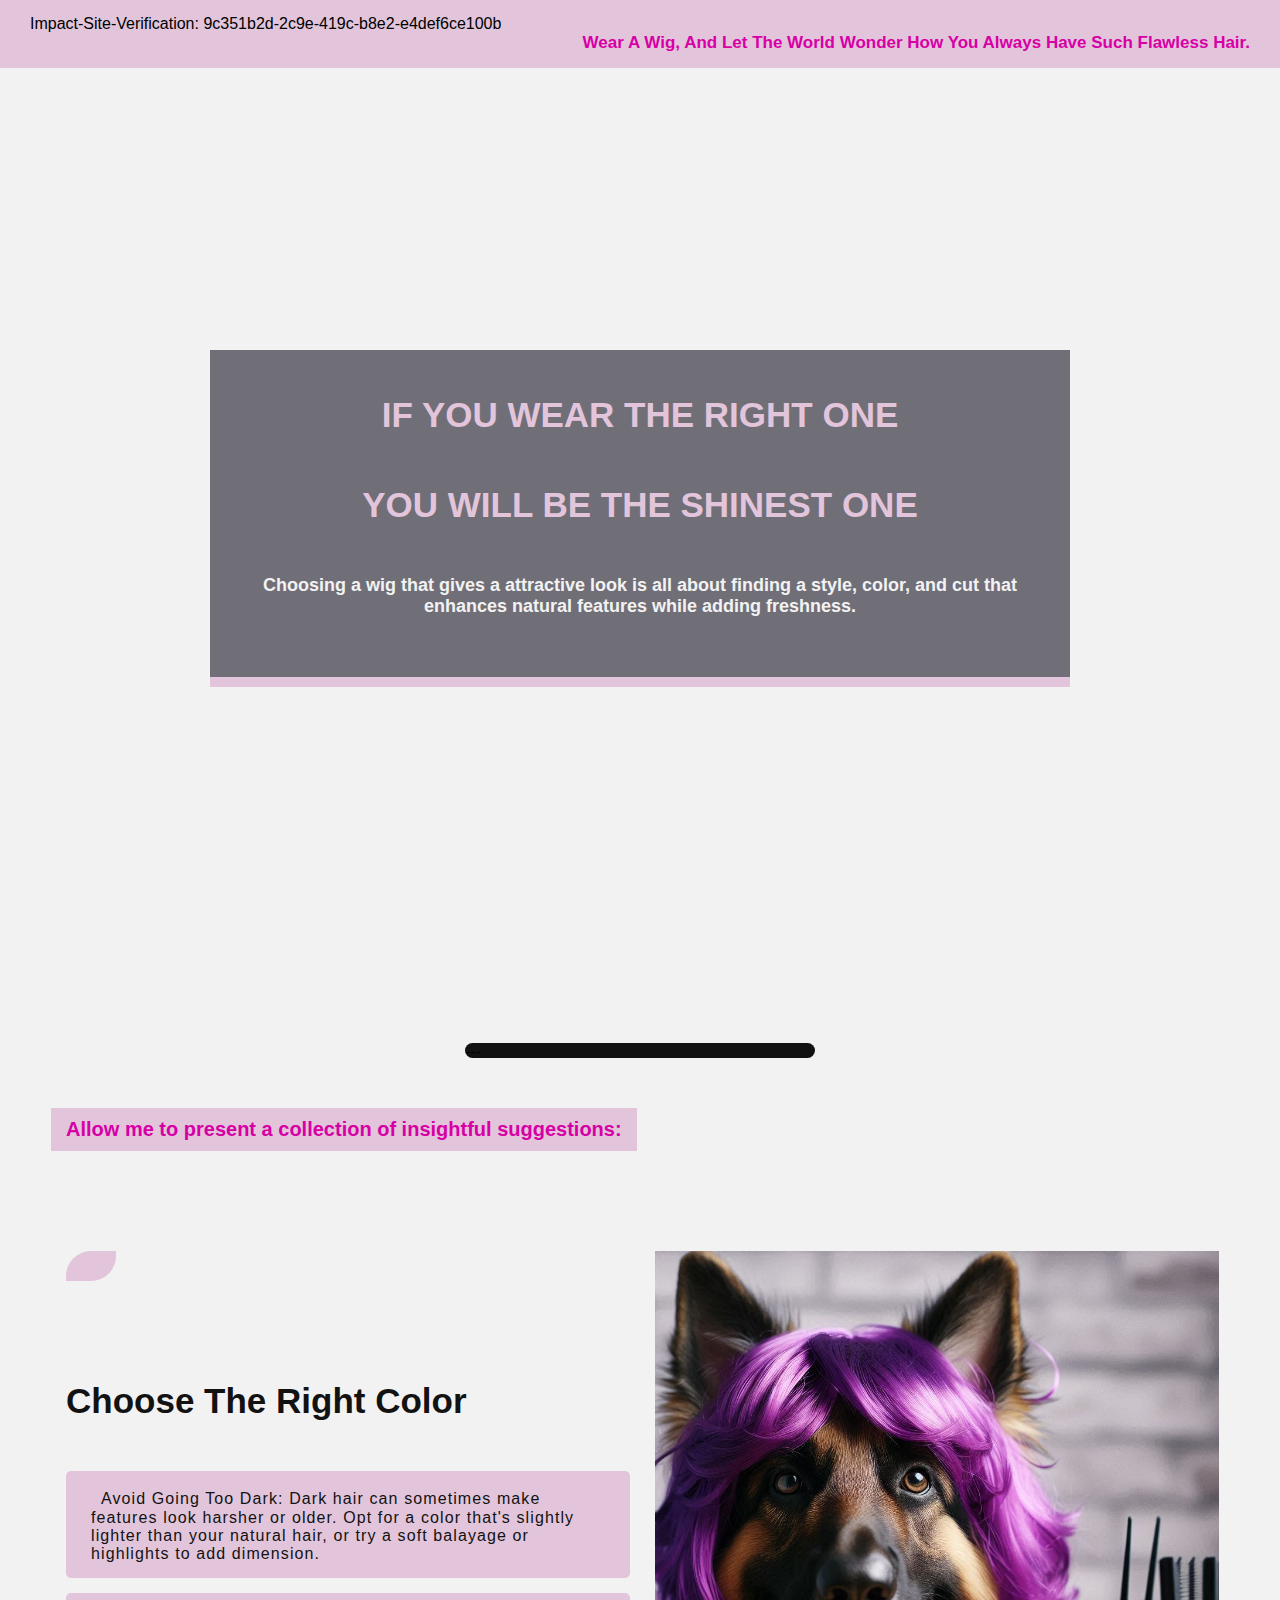
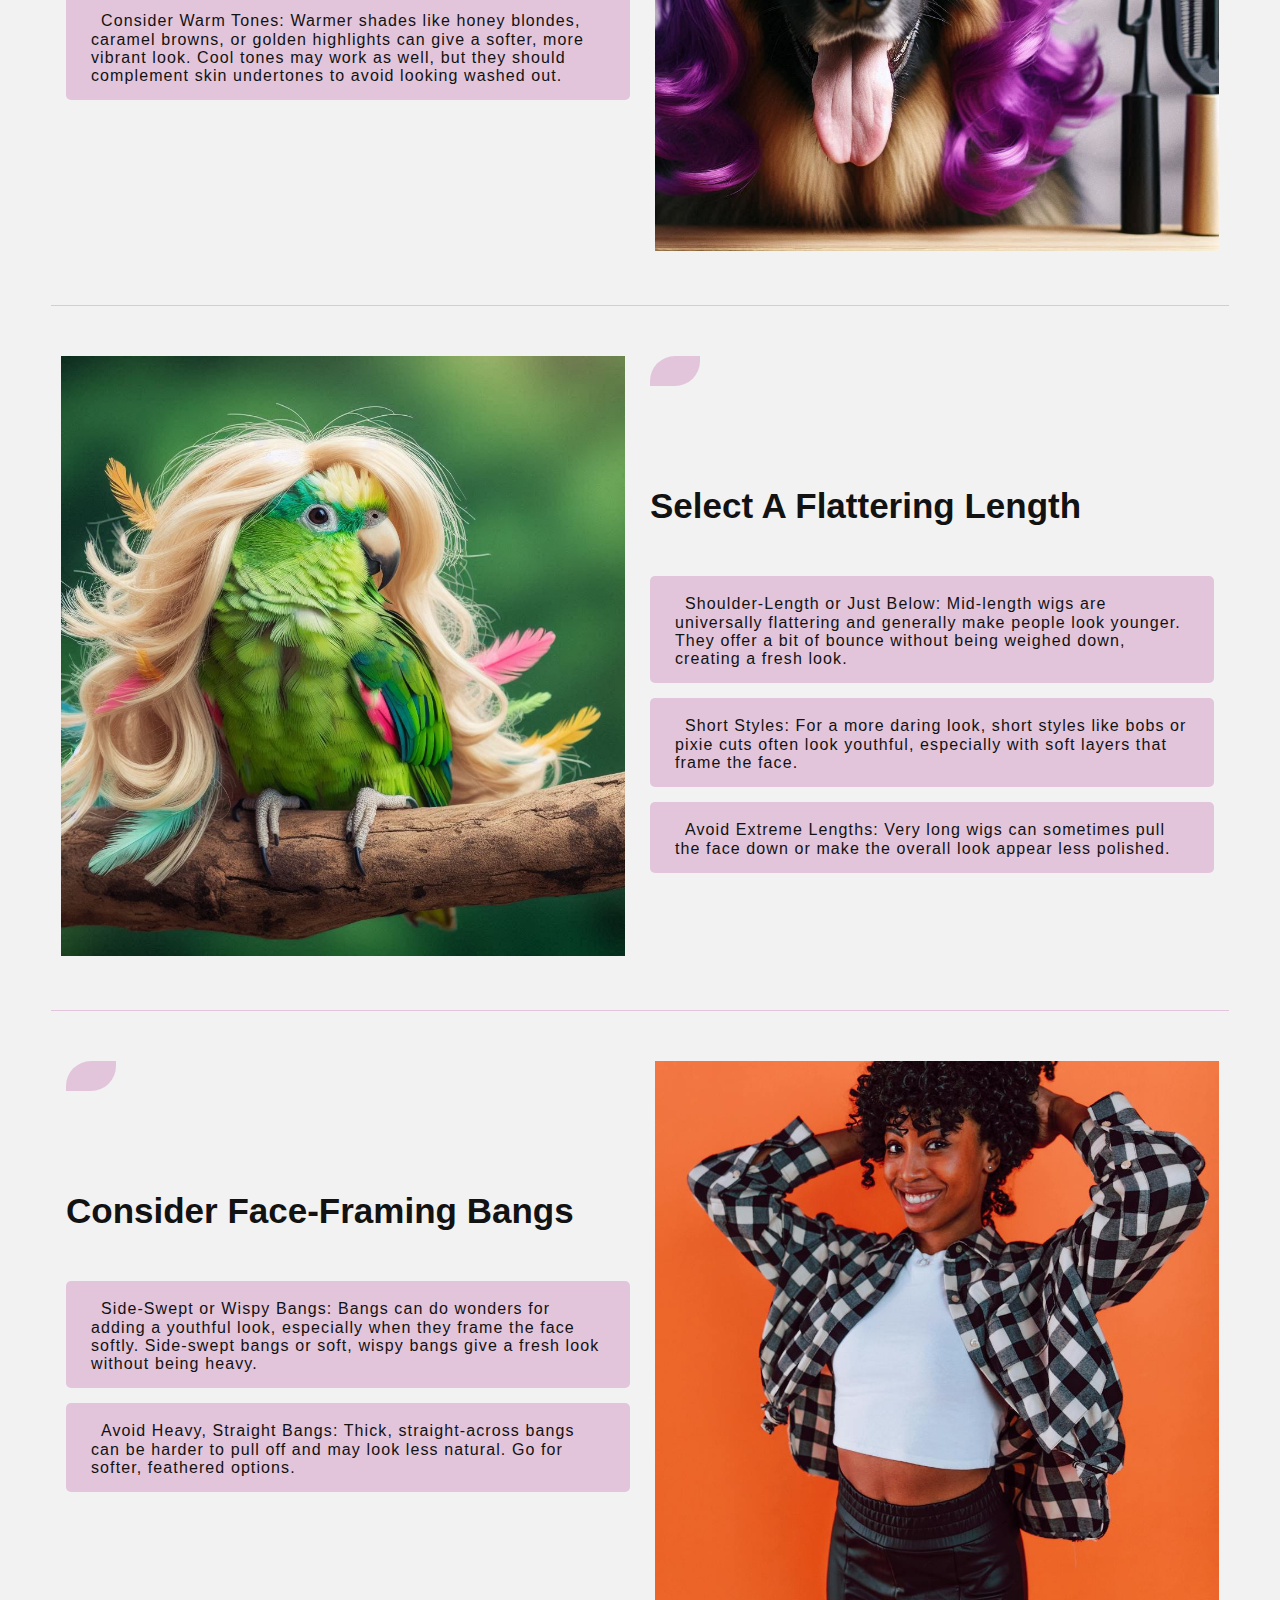
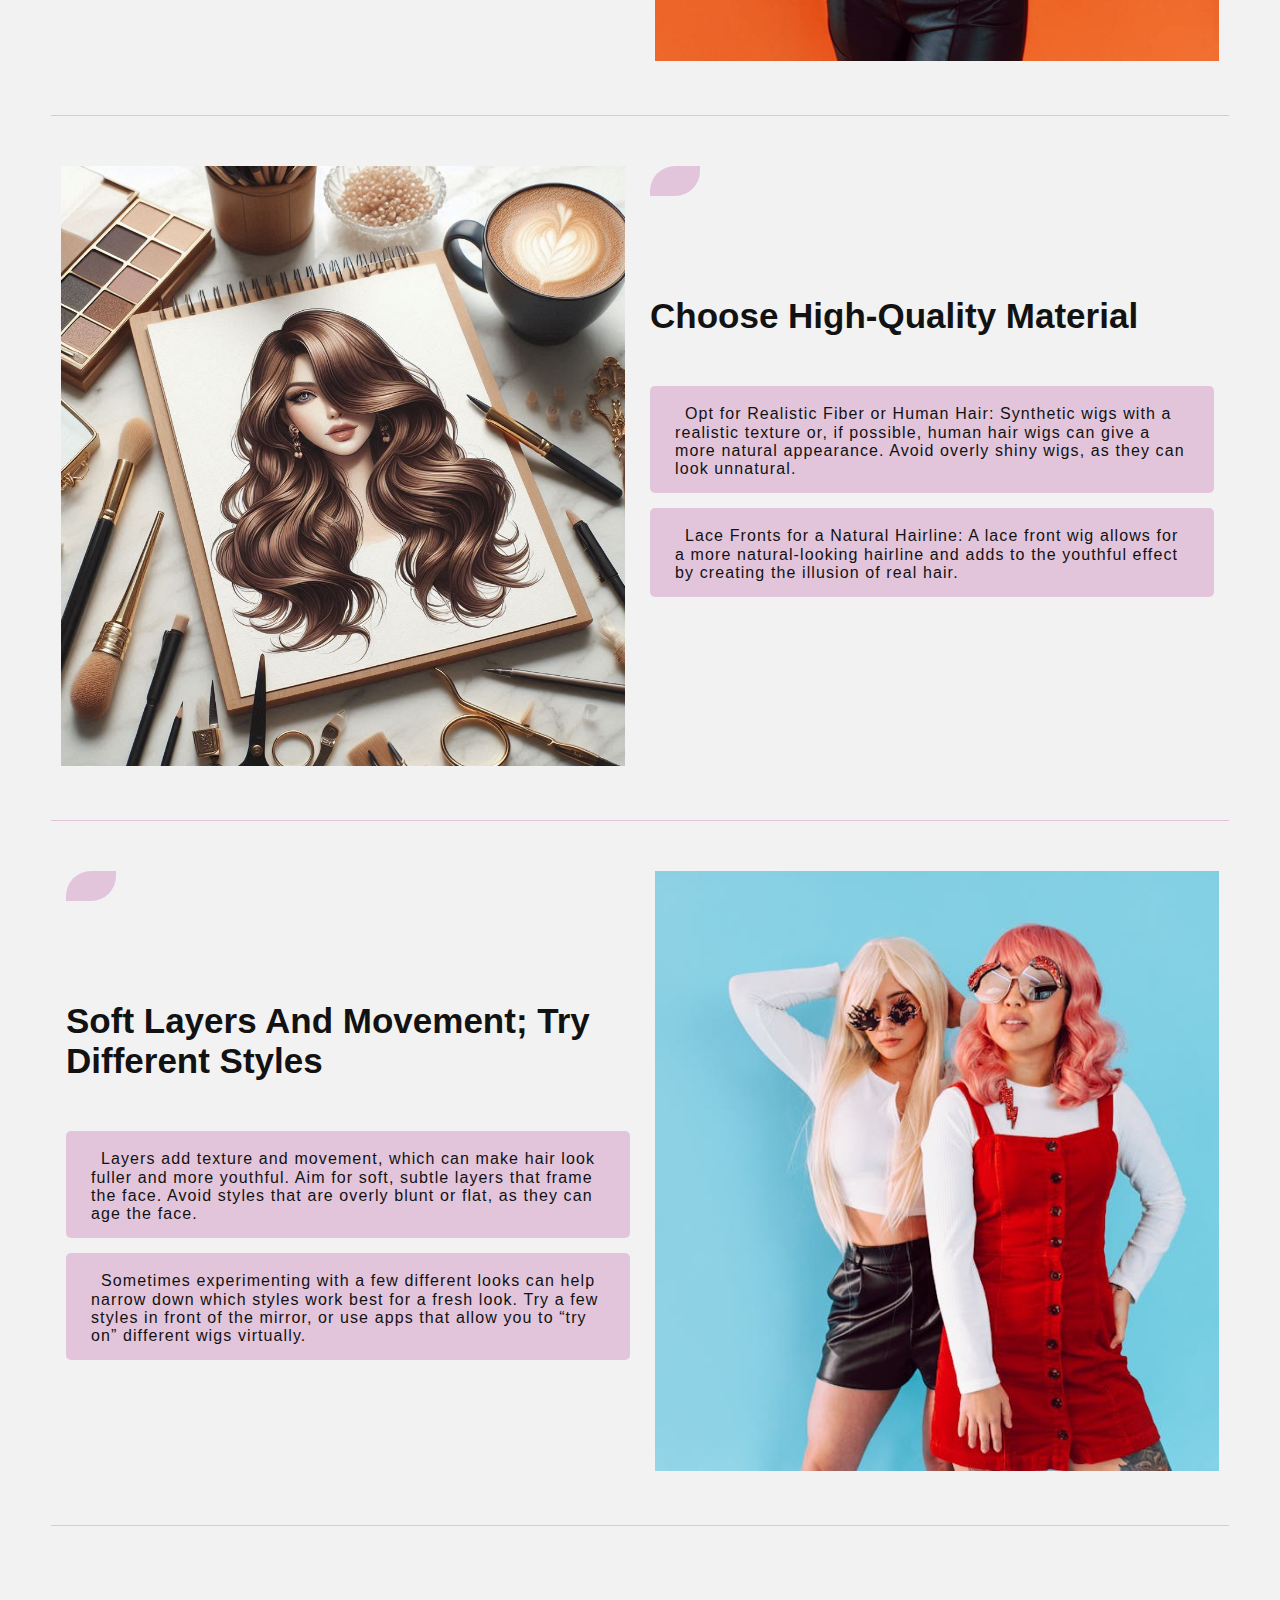
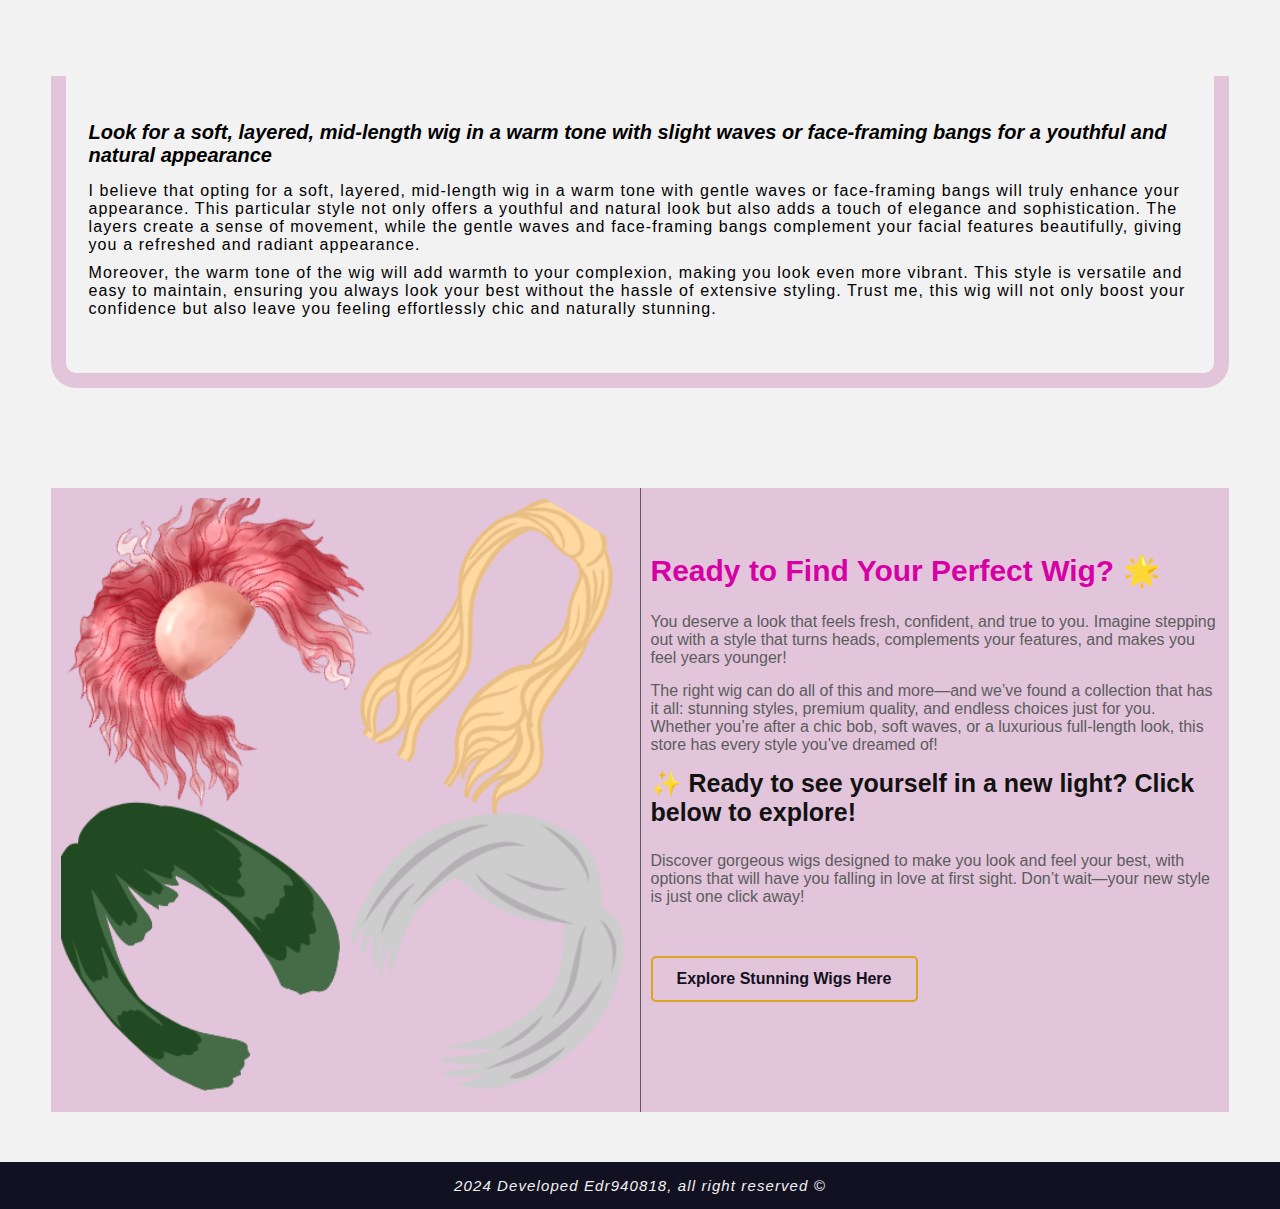
<file: index.html>
<!DOCTYPE html>
<html lang="en">
<head>
    <meta charset="UTF-8">
    <meta name="viewport" content="width=device-width, initial-scale=1.0">
    <meta name='impact-site-verification' value='9c351b2d-2c9e-419c-b8e2-e4def6ce100b'>
    <link rel="stylesheet" href="https://cdnjs.cloudflare.com/ajax/libs/font-awesome/6.6.0/css/all.min.css" integrity="sha512-Kc323vGBEqzTmouAECnVceyQqyqdsSiqLQISBL29aUW4U/M7pSPA/gEUZQqv1cwx4OnYxTxve5UMg5GT6L4JJg==" crossorigin="anonymous" referrerpolicy="no-referrer" />
    <link rel="icon" href="./assets/wigPlogo.png">
    <link rel="stylesheet" href="./src/style.css">
    <title>
        Wear a wig, and let the world wonder how you always have such flawless hair.
    </title>
</head>
<body>
    <section class="topbar">
        Impact-Site-Verification: 9c351b2d-2c9e-419c-b8e2-e4def6ce100b
        <p>Wear a wig, and let the world wonder how you always have such flawless hair.</p>
    </section>

    <section class="banner">
        <article class="banner-contetnt">
            <h1>if you wear the right one</h1>
            <i class="fa-solid fa-down-long"></i>
            <h1>you will be the shinest one</h1>
            <p>Choosing a wig that gives a attractive look is all about finding a style, color, and cut that enhances natural features while adding freshness. </p>
        </article>
    </section>

    <section class="posts">
        <div class="pt-line">---</div>

        <header class="posts-header">
            <h4>Allow me to present a collection of insightful suggestions:</h4>
        </header>

        <div class="posts-list">
            <div class="post-box">
                <article class="post-content">
                    <div class="post-content-icon">
                        <i class="fa-solid fa-fan"></i>
                    </div>
                    <h2>Choose the Right Color</h2>
                    <p><i class="fa-solid fa-tag"></i> Avoid Going Too Dark: Dark hair can sometimes make features look harsher or older. Opt for a color that's slightly lighter than your natural hair, or try a soft balayage or highlights to add dimension.</p>
                    <p><i class="fa-solid fa-tag"></i> Consider Warm Tones: Warmer shades like honey blondes, caramel browns, or golden highlights can give a softer, more vibrant look. Cool tones may work as well, but they should complement skin undertones to avoid looking washed out.</p>
                </article>
                <div class="post-poster">
                    <img src="./assets/post02.jpeg" alt="post-poster">
                </div>
            </div>

            <div class="post-box reserve">
                <article class="post-content">
                    <div class="post-content-icon">
                        <i class="fa-solid fa-fan"></i>
                    </div>
                    <h2>Select a Flattering Length</h2>
                    <p><i class="fa-solid fa-tag"></i> Shoulder-Length or Just Below: Mid-length wigs are universally flattering and generally make people look younger. They offer a bit of bounce without being weighed down, creating a fresh look.</p>
                    <p><i class="fa-solid fa-tag"></i> Short Styles: For a more daring look, short styles like bobs or pixie cuts often look youthful, especially with soft layers that frame the face.</p>
                    <p><i class="fa-solid fa-tag"></i> Avoid Extreme Lengths: Very long wigs can sometimes pull the face down or make the overall look appear less polished.</p>
                </article>
                <div class="post-poster">
                    <img src="./assets/post04.jpeg" alt="post-poster">
                </div>
            </div>

            <div class="post-box">
                <article class="post-content">
                    <div class="post-content-icon">
                        <i class="fa-solid fa-fan"></i>
                    </div>
                    <h2>Consider Face-Framing Bangs</h2>
                    <p><i class="fa-solid fa-tag"></i> Side-Swept or Wispy Bangs: Bangs can do wonders for adding a youthful look, especially when they frame the face softly. Side-swept bangs or soft, wispy bangs give a fresh look without being heavy.</p>
                    <p><i class="fa-solid fa-tag"></i> Avoid Heavy, Straight Bangs: Thick, straight-across bangs can be harder to pull off and may look less natural. Go for softer, feathered options.</p>
                </article>
                <div class="post-poster">
                    <img src="./assets/post03.jpg" alt="post-poster">
                </div>
            </div>

            <div class="post-box reserve">
                <article class="post-content">
                    <div class="post-content-icon">
                        <i class="fa-solid fa-fan"></i>
                    </div>
                    <h2>Choose High-Quality Material</h2>
                    <p><i class="fa-solid fa-tag"></i> Opt for Realistic Fiber or Human Hair: Synthetic wigs with a realistic texture or, if possible, human hair wigs can give a more natural appearance. Avoid overly shiny wigs, as they can look unnatural.</p>
                    <p><i class="fa-solid fa-tag"></i> Lace Fronts for a Natural Hairline: A lace front wig allows for a more natural-looking hairline and adds to the youthful effect by creating the illusion of real hair.</p>
                </article>
                <div class="post-poster">
                    <img src="./assets/post01.jpeg" alt="post-poster">
                </div>
            </div>

            <div class="post-box">
                <article class="post-content">
                    <div class="post-content-icon">
                        <i class="fa-solid fa-fan"></i>
                    </div>
                    <h2>Soft Layers and Movement; Try Different Styles</h2>
                    <p><i class="fa-solid fa-tag"></i> Layers add texture and movement, which can make hair look fuller and more youthful. Aim for soft, subtle layers that frame the face. Avoid styles that are overly blunt or flat, as they can age the face.</p>
                    <p><i class="fa-solid fa-tag"></i> Sometimes experimenting with a few different looks can help narrow down which styles work best for a fresh look. Try a few styles in front of the mirror, or use apps that allow you to “try on” different wigs virtually.</p>
                </article>
                <div class="post-poster">
                    <img src="./assets/post05.jpg" alt="post-poster">
                </div>
            </div>
        </div>
    </section>

    <section class="summary">
        <div class="sum-wrapper">
            <i class="fa-solid fa-tree"></i>

            <h4> Look for a soft, layered, mid-length wig in a warm tone with slight waves or face-framing bangs for a youthful and natural appearance</h4>

            <p>I believe that opting for a soft, layered, mid-length wig in a warm tone with gentle waves or face-framing bangs will truly enhance your appearance. This particular style not only offers a youthful and natural look but also adds a touch of elegance and sophistication. The layers create a sense of movement, while the gentle waves and face-framing bangs complement your facial features beautifully, giving you a refreshed and radiant appearance.</p>

            <p>Moreover, the warm tone of the wig will add warmth to your complexion, making you look even more vibrant. This style is versatile and easy to maintain, ensuring you always look your best without the hassle of extensive styling. Trust me, this wig will not only boost your confidence but also leave you feeling effortlessly chic and naturally stunning.</p>

        </div>
    </section>

    <section class="promote">
        <div class="promote-box">
            <div class="promote-img">
                <img src="./assets/wigPromote.png" alt="wigs">
            </div>
            <div class="promote-content">
                <h1>Ready to Find Your Perfect Wig? 🌟</h1>
                <p>You deserve a look that feels fresh, confident, and true to you. Imagine stepping out with a style that turns heads, complements your features, and makes you feel years younger!</p>
                <p>The right wig can do all of this and more—and we’ve found a collection that has it all: stunning styles, premium quality, and endless choices just for you. Whether you’re after a chic bob, soft waves, or a luxurious full-length look, this store has every style you’ve dreamed of!</p>
                <h2>✨ Ready to see yourself in a new light? Click below to explore!</h2>
                <p>Discover gorgeous wigs designed to make you look and feel your best, with options that will have you falling in love at first sight. Don’t wait—your new style is just one click away!</p>
                <a href="/">Explore Stunning Wigs Here</a>
            </div>
        </div>
    </section>

    <footer class="footer">
        <p>2024 Developed Edr940818, all right reserved &copy;</p>
    </footer>
</body>
</html>
</file>
<file: src/style.css>
*{
    margin: 0;
    padding: 0;
    box-sizing: border-box;
    text-decoration: none;
    color: inherit;
}

body{
    background-color: #f2f2f2;
    font-family: sans-serif;
}

.topbar{
    width: 100%;
    padding: 15px 30px;
    background-color: #e2c5db;
}

.topbar p{
    font-size: 17px;
    font-weight: 600;
    color: #d700a5;
    text-align: end;
    text-transform: capitalize;
}

.banner{
    width: 100%;
    min-height: 100vh;
    margin-bottom: 50px;
    background-image: url('https://images.pexels.com/photos/4724468/pexels-photo-4724468.jpeg?auto=compress&cs=tinysrgb&w=1260&h=750&dpr=1');
    background-size: cover;
    background-position: center;
    background-attachment: fixed;
    display: flex;
    align-items: center;
    justify-content: center;
}

.banner-contetnt{
    max-width: 860px;
    width: 100%;
    border-bottom: 10px solid #e2c5db;
    padding: 45px;
    background-color: #12112195;
    display: flex;
    flex-direction: column;
    align-items: center;
}

.banner-contetnt h1{
    font-size: 35px;
    text-transform: uppercase;
    font-weight: 800;
    color: #e2c5db;
    text-align: center;
}

.banner-contetnt i{
    font-size: 45px;
    color: #f2f2f2;
    margin: 25px 0;
}

.banner-contetnt p{
    font-size: 18px;
    color: #f2f2f2;
    padding-top: 50px;
    padding-bottom: 15px;
    text-align: center;
    font-weight: 600;
}

@media (max-width: 860px) {
    
    .banner{
        padding: 0 10px;
    }
    .banner-contetnt{
        padding: 20px;
    }

    .banner-contetnt h1{
        font-size: 30px;
    }

    .banner-contetnt i{
        font-size: 40px;
    }
}

.posts{
    width: 100%;
    padding-top: 25px;
}

.pt-line{
    width: 350px;
    height: 15px;
    background-color: #121212;
    margin: 0 auto;
    border-radius: 25px;
}

.posts-header{
    max-width: 1178px;
    width: 100%;
    margin: 0 auto;
    padding: 50px 0;
}

.posts-header h4{
    width: fit-content;
    font-size: 20px;
    color: #d700a5;
    padding: 10px 15px;
    background-color: #e2c5db;
}

.posts-list{
    max-width: 1178px;
    width: 100%;
    margin: 0 auto;
    padding: 50px 0;
}

.post-box{
    width: 100%;
    margin-bottom: 50px;
    padding-bottom: 50px;
    border-bottom: 1px solid #e2c5db;
    display: flex;
}

.post-box.reserve{
    flex-direction: row-reverse;
}

.post-content{
    flex: 1;
    padding: 0 15px;
    display: flex;
    flex-direction: column;
}

.post-content-icon{
    width: fit-content;
    padding: 15px 25px;
    background-color: #e2c5db;
    border-radius: 25px 0 25px 0;
    margin-bottom: 100px;
}

.post-content-icon i{
    color: #d700a5;
    font-size: 50px;
}

.post-content h2{
    font-size: 35px;
    text-transform: capitalize;
    color: #121212;
    margin-bottom: 50px;
}

.post-content p{
    padding: 15px 25px;
    background-color: #e2c5db;
    color: #121212;
    letter-spacing: 1.1px;
    margin-bottom: 15px;
    border-radius: 5px;
}

.fa-tag{
    font-size: 20px;
    color: #d700a5;
    padding-right: 10px;
}

.post-poster{
    flex: 1;
    padding: 0 10px;
}

.post-poster img{
    width: 100%;
    height: 600px;
    object-fit: cover;
}

@media (max-width: 838px) {
    .posts-header,
    .posts-list{
        max-width: 568px;
    }
    .post-box{
        flex-direction: column;
    }

    .post-box.reserve{
        flex-direction: column;
    }
}

@media (max-width: 568px) {
    .post-poster img{
        height: 450px;
    }

    .post-content-icon{
        margin-bottom: 50px;
    }

    .post-content-icon i{
        font-size: 35px;
    }
}

.summary{
    width: 100%;
    padding: 50px 0;
}

.sum-wrapper{
    max-width: 1178px;
    width: 100%;
    padding: 45px 22.5px;
    border: 15px solid #e2c5db;
    border-top: none;
    border-radius: 0 0 25px 25px;
    margin: 0 auto;
}

.fa-tree{
    font-size: 100px;
    margin-bottom: 25px;
    color: #d700a5;
}

.sum-wrapper h4{
    font-style: italic;
    font-size: 20px;
    margin-bottom: 15px;
}

.sum-wrapper p{
    font-size: 16px;
    font-weight: 500;
    letter-spacing: 1.1px;
    margin-bottom: 10px;
}

@media (max-width: 568px) {
    .summary{
        padding: 40px 10px;
    }
}

.promote{
    width: 100%;
    padding: 50px 0;
}

.promote-box{
    max-width: 1178px;
    width: 100%;
    margin: 0 auto;
    display: flex;
}

.promote-content{
    flex: 1;
    padding: 40px 10px 10px 10px;
    background-color: #e2c5db;
}

.promote-content h2{
    font-size: 25px;
    margin-bottom: 25px;
    color: #121212;
}

.promote-content p{
    font-size: 16px;
    color: #5c5c5c;
    margin-bottom: 15px;
}

.promote-content a{
    display: block;
    width: fit-content;
    margin-top: 50px;
    border: 2.5px solid goldenrod;
    color: #121121;
    padding: 12px 24px;
    font-size: 16px;
    font-weight: 600;
    border-radius: 5px;
    transition: all 0.2s ease;
}

.promote-content a:hover{
    background-color: #121121;
    color: goldenrod;
}

.promote-content h1{
    font-size: 30px;
    margin: 25px 0;
    color: #d700a5;
}

.promote-img{
    flex: 1;
    background-color: #e2c5db;
    padding: 10px;
    border-right: 1px solid #5c5c5c;
}

.promote-img img{
    width: 100%;
    height: 600px;
}

@media (max-width: 828px) {
    .promote-box{
        position: relative;
        max-width: 568px;
        flex-direction: column;
    }

    .promote-content{
        background-color: #12112195;
        padding-bottom: 50px;
    }

    .promote-content h1{
        background-color: #e2c5db;
        text-align: center;
    }

    .promote-content h2,
    .promote-content p,
    .promote-content a{
        color: #fff;
    }

    .promote-img{
        position: absolute;
        top: -50px;
        left: -50px;
        border-right: none;
        z-index: -1;
    }
}

.footer{
    width: 100%;
    padding: 15px 45px;
    background-color: #121121;
}

.footer p{
    color: #f2f2f2;
    text-align: center;
    letter-spacing: 1.1px;
    font-style: italic;
    font-size: 15px;
    font-weight: 300;
}
</file>
